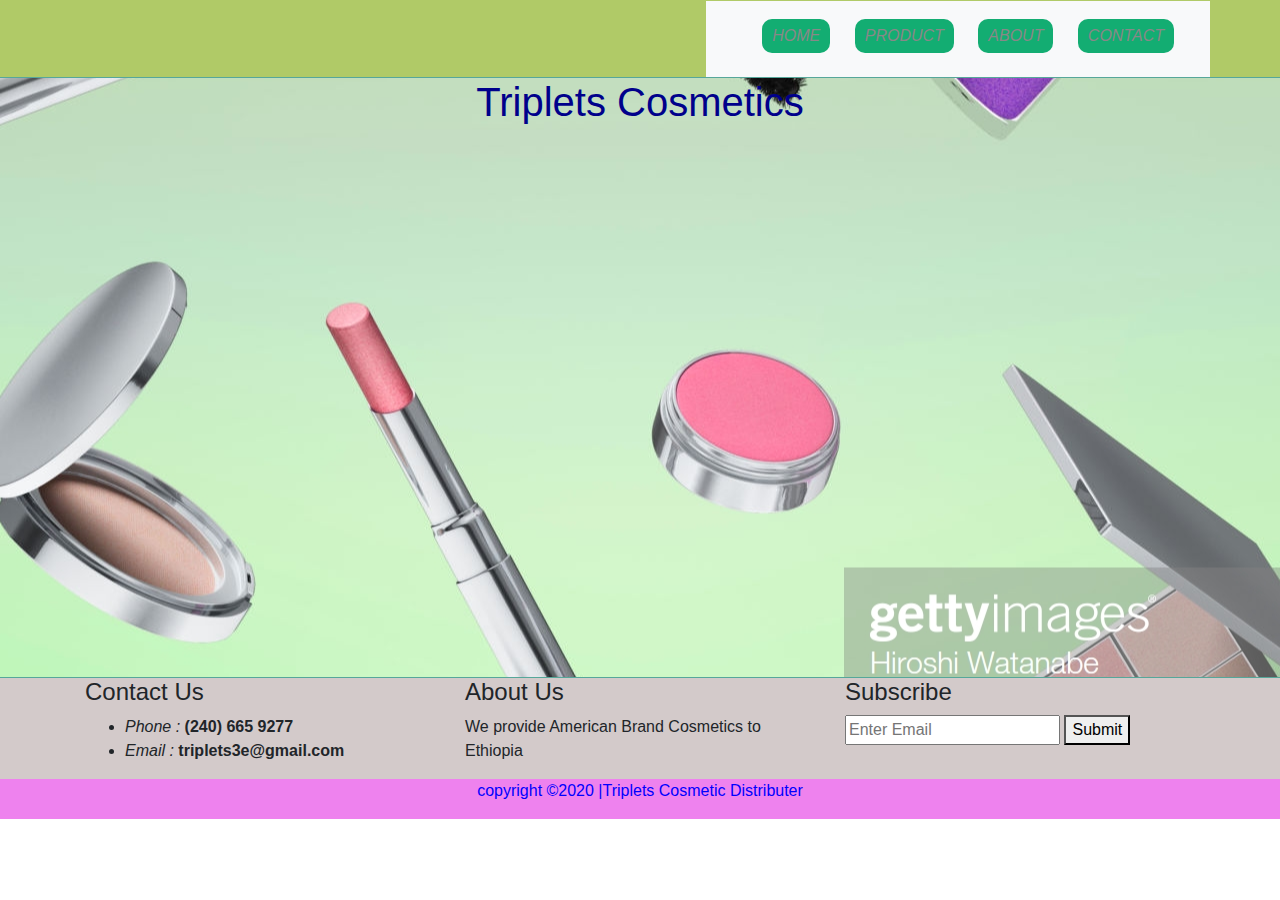
<file: index.html>
<!DOCTYPE html>
<html lang="en">

<head>
    <meta charset="UTF-8">
    <title>TRIPLETS</title>
    <link rel="stylesheet" href="css/flexboxgrid.css">
    <link rel="stylesheet" href="css/style.css">
    <link rel="stylesheet" href="css/fontawesome.css">
    <link rel="stylesheet" href="https://maxcdn.bootstrapcdn.com/bootstrap/4.0.0/css/bootstrap.min.css" integrity="sha384-Gn5384xqQ1aoWXA+058RXPxPg6fy4IWvTNh0E263XmFcJlSAwiGgFAW/dAiS6JXm" crossorigin="anonymous">
    
</head>

<body>
    <div class="contact">
    <header id="main-header">
        <div class="container">
            <div class="row end-sm end-md end-lg middle-xs miidle-sm middle-md middle-lg">
                <div class="col-xs-12 col-sm-2 col-md-2 col-lg-2">
                    <!-- <h1> <span class="primary-text"> Triplets </span> Cosmetic</h1> -->
                    
                </div>
                <div class="col-xs-12 col-sm-10 col-md-10 col-lg-10"></div>
                <nav id="navbar" class="navbar navbar-expand-lg navbar-light bg-light">
                    <ul>
                        <li><a class="home" href="index.html">Home</a></li>
                        <li><a class="home" href="product.html">Product</a></li>
                        <li><a class="home" href="about.html">About</a></li>
                        <li><a class="home" href="contact.html">Contact</a></li>
                    </ul>
                </nav>
            </div>
        </div>
        </div>
    </header>
    <section id="showcase">
        <div class="container">
            <div class="row cebter-xs center-sm center-md center-lg middle-xs middle-sm middle-md middle-lg">
                <div class="col-xs-12 col-sm-12 col-md-12 col-lg-12 showcase-content">
                    <h1 class="h1"><span class="primary-text"> Triplets Cosmetics</span></h1>
                </div>
            </div>
        </div>
    </section>
    <section id="company">
        <div class="container">
            <div class="row">
                <div class="col-xs-12 col-sm-4 col-md-4 col-lg-4">
                 <h4>Contact Us</h4>
                 <ul class="detail">
                     <li> <i>Phone : </i><b>(240) 665 9277 </b></li>
                     <li><i>Email :</i><b> triplets3e@gmail.com </b></li>
                    
                 </ul>
                 
                </div>
                <div class="col-xs-12 col-sm-4 col-md-4 col-lg-4">
                    <h4>About Us</h4>
                   <p>We provide American Brand Cosmetics to Ethiopia</p>
                   </div>
                   <div class="col-xs-12 col-sm-4 col-md-4 col-lg-4">
                    <h4>Subscribe</h4>                                      
                    <input type="text"placeholder="Enter Email">
                    <button type="button">Submit</button>
                       </div>
            </div>
        </div>
    </section>
    <footer id="main-footer">
        <div class="container">
            <div class="row center-xs center-sm center-md center-lg">
                <div class="col-xs-12 col-sm-12 col-md-12 col-lg-12">
                  <p class="color">copyright &copy;2020 |Triplets Cosmetic Distributer</p>
                </div>
            </div>
        </div>
    </footer>
</div>
</body>

</html>
</file>
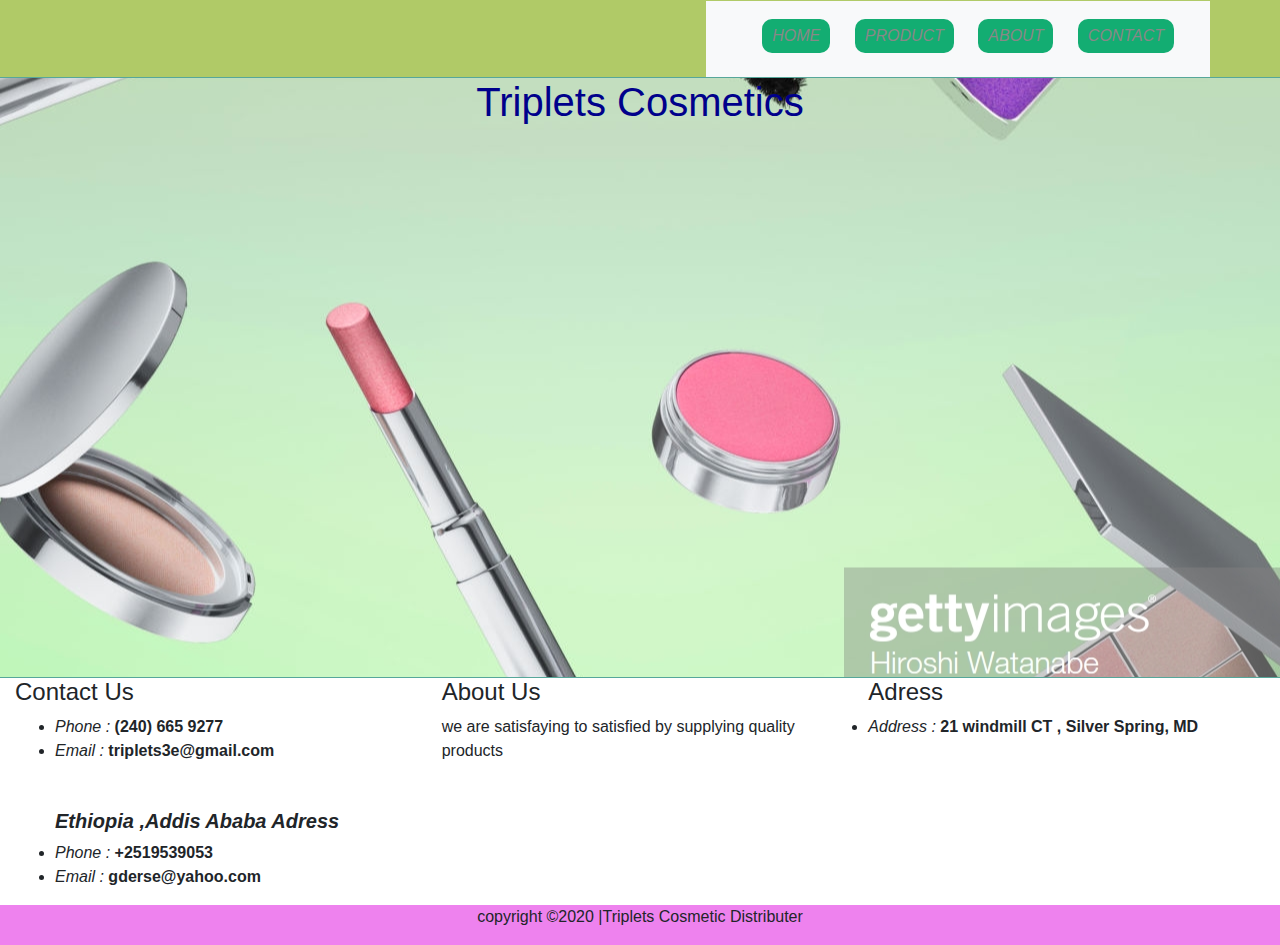
<file: about.html>
<!DOCTYPE html>
<html lang="en">

<head>
    <meta charset="UTF-8">
    <meta name="viewport" content="width=device-width, initial-scale=1.0">
    <title>TRIPLETS</title>
    <link rel="stylesheet" href="css/flexboxgrid.css">
    <link rel="stylesheet" href="css/style.css">
    <link rel="stylesheet" href="css/fontawesome.css">
    <link rel="stylesheet" href="https://maxcdn.bootstrapcdn.com/bootstrap/4.0.0/css/bootstrap.min.css" integrity="sha384-Gn5384xqQ1aoWXA+058RXPxPg6fy4IWvTNh0E263XmFcJlSAwiGgFAW/dAiS6JXm" crossorigin="anonymous">
    
</head>

<body>
    <div class="contact">

        <header id="main-header">
        <div class="container">
            <div class="row end-sm end-md end-lg middle-xs miidle-sm middle-md middle-lg">
                <div class="col-xs-12 col-sm-2 col-md-2 col-lg-2">
                    <!-- <h1> <span class="primary-text"> Triplets </span> Cosmetic</h1> -->
                   
                </div>
                <div class="col-xs-12 col-sm-10 col-md-10 col-lg-10"></div>
                <!-- <nav id="navbar"> -->
                    <nav id="navbar" class="navbar navbar-expand-lg navbar-light bg-light">
                    <ul>
                        <li><a class="home" href="index.html">Home</a></li>
                        <li><a class="home" href="product.html">Product</a></li>
                        <li><a class="home" href="about.html">About</a></li>
                        <li><a class="home" href="contact.html">Contact</a></li>
                    </ul>
                </nav>
            </div>
        </div>
        </div>
    </header>
    <section id="showcase">
        <div class="container">
            <div class="row cebter-xs center-sm center-md center-lg">
                <div class="col-xs-12 col-sm-12 col-md-12 col-lg-12">
                    <h1><span class="primary-text"> Triplets Cosmetics</span></h1>
                </div>
            </div>
        </div>
    </section>
    <!--Features-->

    <section id="company-one">
        <div class="container-fluid">
            <div class="row">
                <div class="col-xs-12 col-sm-4 col-md-4 col-lg-4">
                 <h4>Contact Us</h4>
                 <ul class="detail">
                    <li> <i>Phone : </i><b>(240) 665 9277 </b></li>
                    <li><i>Email :</i><b> triplets3e@gmail.com </b></li>
                    
                </ul>
                <ul class="detail">
                    <h5><strong><i>Ethiopia ,Addis Ababa Adress</i></strong></h5>
                    <li> <i>Phone : </i><b>+2519539053 </b></li>
                    <li><i>Email :</i><b> gderse@yahoo.com </b></li>
                    
                </ul>
                </div>
                <div class="col-xs-12 col-sm-4 col-md-4 col-lg-4">
                    <h4>About Us</h4>
                   <p>we are satisfaying to satisfied by supplying quality products

                   </p>
                   </div>
                   <div class="col-xs-12 col-sm-4 col-md-4 col-lg-4">
                    <h4>Adress</h4>                                      
                    <li><i> Address :</i><b> 21 windmill CT , Silver Spring, MD</b></li>
                       </div>
            </div>
        </div>
    </section>
    <footer id="main-footer">
        <div class="container">
            <div class="row center-xs center-sm center-md center-lg">
                <div class="col-xs-12 col-sm-12 col-md-12 col-lg-12">
                  <p>copyright &copy;2020 |Triplets Cosmetic Distributer</p>
                </div>
            </div>
        </div>
    </footer>
</div>
</body>

</html>
</file>
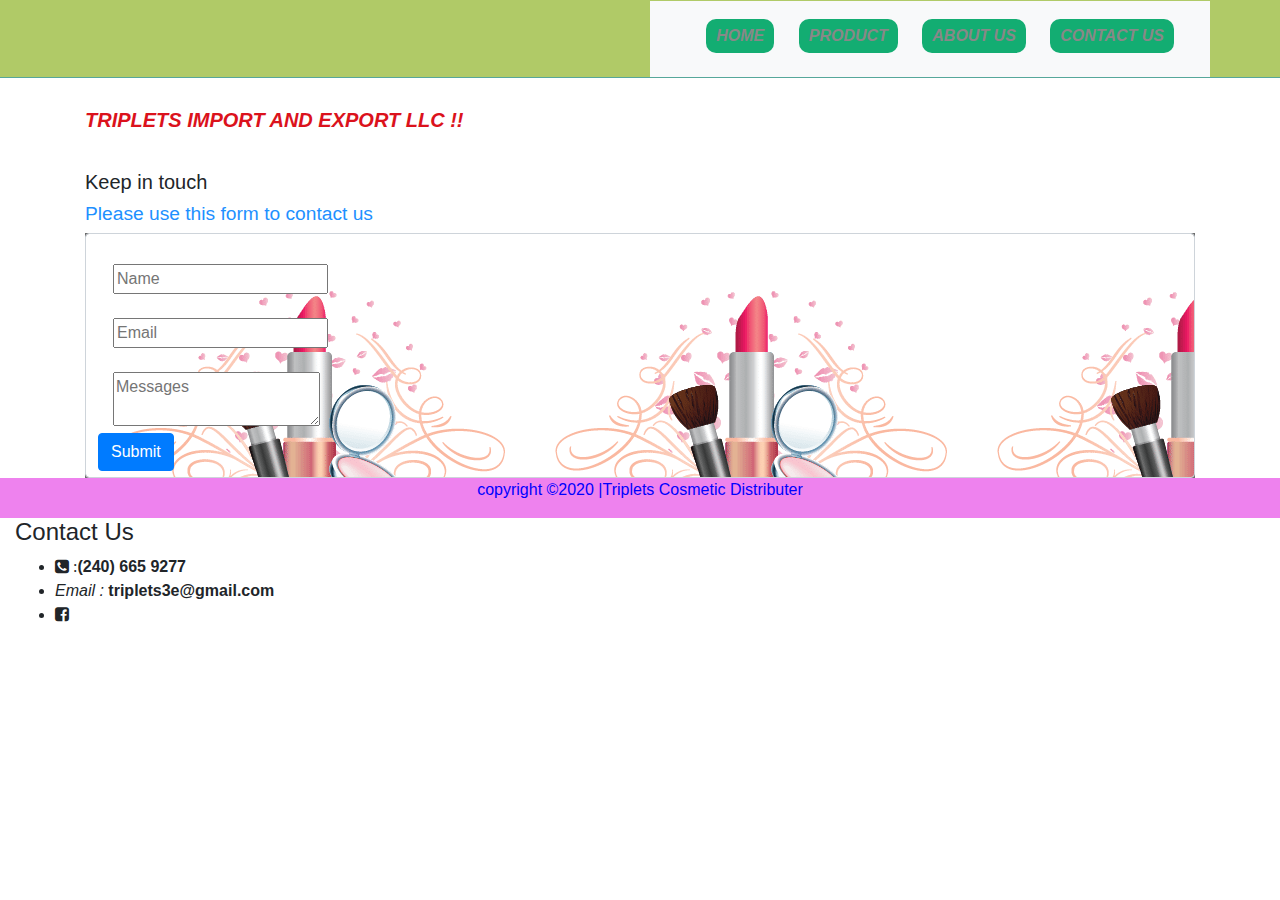
<file: contact.html>
<!DOCTYPE html>
<html lang="en">

<head>
    <meta charset="UTF-8">
    <title>TRIPLETS</title>
    <link rel="stylesheet" href="css/flexboxgrid.css">
    <link rel="stylesheet" href="css/style.css">
    <link rel="stylesheet" href="css/fontawesome.css">
    <link rel="stylesheet" href="https://maxcdn.bootstrapcdn.com/bootstrap/4.0.0/css/bootstrap.min.css" integrity="sha384-Gn5384xqQ1aoWXA+058RXPxPg6fy4IWvTNh0E263XmFcJlSAwiGgFAW/dAiS6JXm" crossorigin="anonymous">
    <link rel="stylesheet" href="https://cdnjs.cloudflare.com/ajax/libs/font-awesome/4.7.0/css/font-awesome.min.css">
</head>

<body>
    
    <div class="contact">
    <header id="main-header">
        <div class="container">
            <div class="row end-sm end-md end-lg middle-xs miidle-sm middle-md middle-lg">
                <div class="col-xs-12 col-sm-2 col-md-2 col-lg-2">
                    <!-- <h1> <span class="primary-text"> Triplets </span> Cosmetic</h1> -->
                   
                </div>
                <div class="col-xs-12 col-sm-10 col-md-10 col-lg-10"></div>
                <nav id="navbar" class="navbar navbar-expand-lg navbar-light bg-light">
                    <ul>
                        <li><a class="home" href="index.html"><strong>Home</strong></a></li>
                        <li><a class="home" href="product.html"><strong>Product</strong></a></li>
                        <li><a class="home" href="about.html"><strong>About Us</strong></a></li>
                        <li><a class="home" href="contact.html"><strong>Contact us</strong></a></li>
                    </ul>
                </nav>
            </div>
        </div>
        </div>
    </header>
    

 <div class="container">
    <div class="row">
        <div class="col-xs-12 col-sm-12 col-md-12 col-lg-12">
<!-- <h5><span class="primary-text">Get</span>in touch</h5> -->
<h5 class="trip"><i><b>TRIPLETS IMPORT AND EXPORT LLC !!</b></i></h5>
<h5 >Keep in touch</h5>
       <h4 id="h4">Please use this form to contact us</h4> 
       <div class="frm">
<form class="form-control">
<div class="container">
    <lable for="name"></lable><br>
    <input type="text"  placeholder="Name" name="name">
</div>
<div class="container">
    <lable for="email" ></lable><br>
    <input type="text" placeholder="Email" name="email">
</div>
<div class="container">
    <lable for="mrssage" ></lable><br>
    <textarea name="message"placeholder="Messages"></textarea>
</div>
<button class="btn btn-primary" type="submit" name="button">Submit</button>
</form>
</div>
</div>
    </div>
</div>
<footer id="main-footer">
    <div class="container">
        <div class="row center-xs center-sm center-md center-lg">
            <div class="col-xs-12 col-sm-12 col-md-12 col-lg-12">
              <p class="color">copyright &copy;2020 |Triplets Cosmetic Distributer</p>
            </div>
        </div>
    </div>
</footer>
<div class="col-xs-12 col-sm-4 col-md-4 col-lg-4">
    <h4>Contact Us</h4>
    <ul class="detail">
        <li> <i class="fa fa-phone-square"> :  </i><b>(240) 665 9277 </b></li>
        <li><i>Email :</i><b> triplets3e@gmail.com </b></li>
        <li><a href="f"></a><i class="fa fa-facebook-square"></i></a></li>
       
    </ul>
    
   </div>
   </div>
   <script src="javascript.js"></script>
</body>

</html>
</file>
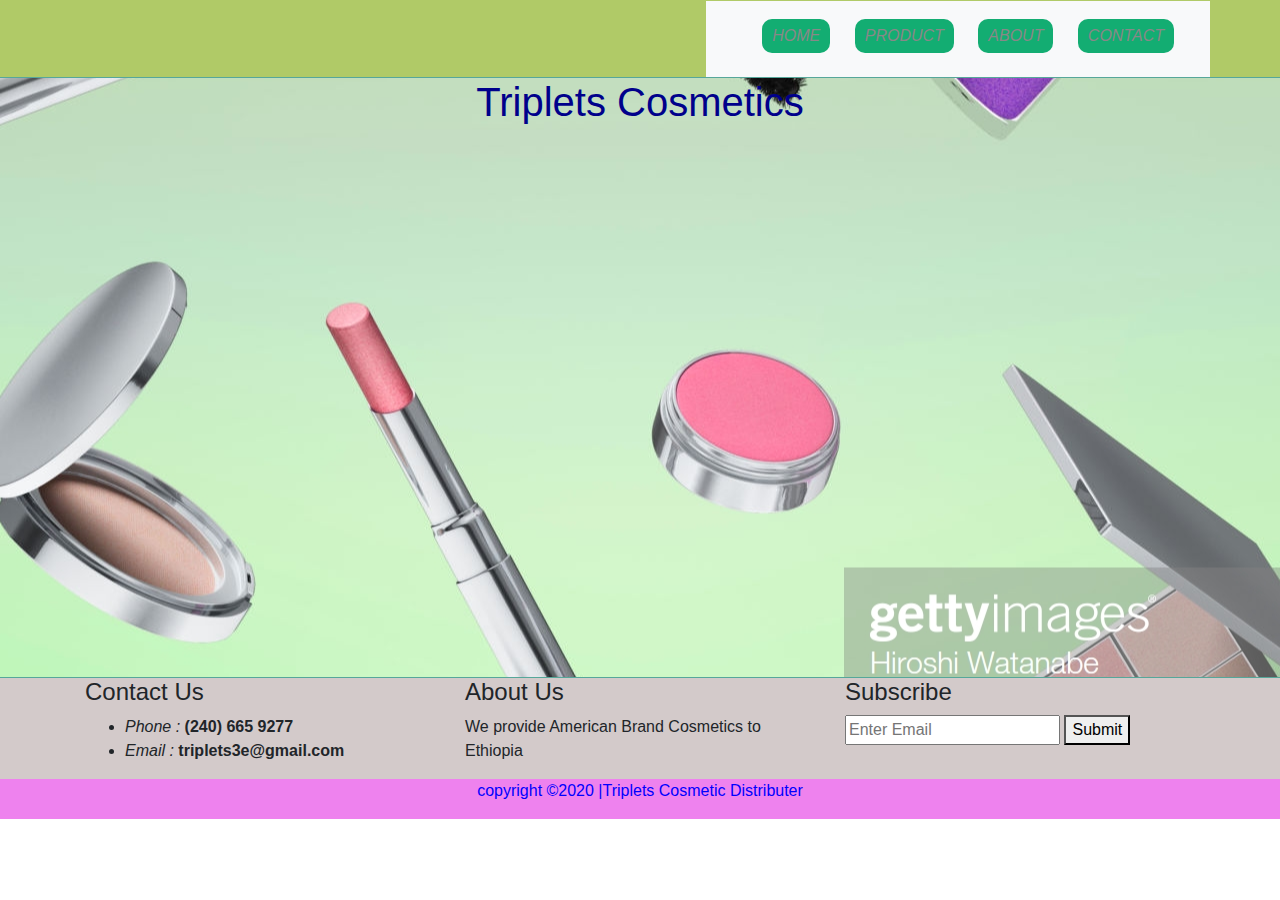
<file: home.html>
<!DOCTYPE html>
<html lang="en">

<head>
    <meta charset="UTF-8">
    <title>TRIPLETS</title>
    <link rel="stylesheet" href="css/flexboxgrid.css">
    <link rel="stylesheet" href="css/style.css">
    <link rel="stylesheet" href="css/fontawesome.css">
    <link rel="stylesheet" href="https://maxcdn.bootstrapcdn.com/bootstrap/4.0.0/css/bootstrap.min.css" integrity="sha384-Gn5384xqQ1aoWXA+058RXPxPg6fy4IWvTNh0E263XmFcJlSAwiGgFAW/dAiS6JXm" crossorigin="anonymous">
    
</head>

<body>
    <div class="contact">
    <header id="main-header">
        <div class="container">
            <div class="row end-sm end-md end-lg middle-xs miidle-sm middle-md middle-lg">
                <div class="col-xs-12 col-sm-2 col-md-2 col-lg-2">
                    <!-- <h1> <span class="primary-text"> Triplets </span> Cosmetic</h1> -->
                    
                </div>
                <div class="col-xs-12 col-sm-10 col-md-10 col-lg-10"></div>
                <nav id="navbar" class="navbar navbar-expand-lg navbar-light bg-light">
                    <ul>
                        <li><a class="home" href="index.html">Home</a></li>
                        <li><a class="home" href="product.html">Product</a></li>
                        <li><a class="home" href="about.html">About</a></li>
                        <li><a class="home" href="contact.html">Contact</a></li>
                    </ul>
                </nav>
            </div>
        </div>
        </div>
    </header>
    <section id="showcase">
        <div class="container">
            <div class="row cebter-xs center-sm center-md center-lg middle-xs middle-sm middle-md middle-lg">
                <div class="col-xs-12 col-sm-12 col-md-12 col-lg-12 showcase-content">
                    <h1 class="h1"><span class="primary-text"> Triplets Cosmetics</span></h1>
                </div>
            </div>
        </div>
    </section>
    <!--Features-->
    <!-- <section id="features">
        <div class="container">
            <div class="row center-xs center-sm center-md center-lg">
                <div class="col-xs-12 col-sm-12 col-md-12 col-lg-12">
                    <div class="row">
                        <div class="col-xs-12 col-sm-4 col-md-4 col-lg-4">
                            <i class="fa fa-plug"></i><br>
                            <h4>All products</h4>
                            <p>Lorem ipsum dolorm iure animi velit!</p>
                        </div>
                        <div class="col-xs-12 col-sm-4 col-md-4 col-lg-4">
                           
                            <i class="fab fa-github-square"></i><br>
                            <h4>All Hair oil</h4>
                            <p>Lorem ipsum dolorm iure animi velit!</p>
                        </div>
                        <div class="col-xs-12 col-sm-4 col-md-4 col-lg-4">
                            <i class="fa fa-user"></i><br>
                            <h4>All Body Lotion</h4>
                            <p>Lorem ipsum dolorm iure animi velit!</p>
                        </div>
                        <div class="col-xs-12 col-sm-4 col-md-4 col-lg-4">
                            <i class="fa fa-question-circle"></i><br>
                            <h4>All Conditioner</h4>
                            <p>Lorem ipsum dolorm iure animi velit!</p>
                        </div>
                    </div>
                    <div class="row">
                        <div class="col-xs-12 col-sm-4 col-md-4 col-lg-4">
                            <i class="fa fa-rocket"></i><br>
                            <h4>All Chapistic</h4>
                            <p>Lorem ipsum dolorm iure animi velit!</p>
                        </div>
                        <div class="col-xs-12 col-sm-4 col-md-4 col-lg-4">
                            <i class="fa fa-dashboard"></i><br>
                            <h4>All Shampoos</h4>
                            <p>Lorem ipsum dolorm iure animi velit!</p>
                        </div>
                        <div class="col-xs-12 col-sm-4 col-md-4 col-lg-4">
                            <i class="fa fa-dashboard"></i><br>
                            <h4>Uniliver products</h4>
                            <p>Lorem ipsum dolorm iure animi velit!</p>
                           
                        </div>
                        <div class="col-xs-12 col-sm-4 col-md-4 col-lg-4">
                            <i class="fa fa-dashboard"></i><br>
                            <h4>All Deodorants</h4>
                            <p>Lorem ipsum dolorm iure animi velit!</p>
                        </div>
                    </div>
                </div>
            </div>
        </div>

    </section> -->
    <!-- <section id="info">
        <div class="container">
            <div class="row center-xs center-sm center-md center-lg">
                <div class="col-xs-12 col-sm-6 col-md-6 col-lg-6">
                   <img src="images/carmex.jpg" alt="">  
                </div>
               
                    <div class="col-xs-12 col-sm-6 col-md-6 col-lg-6">
                       
                     <h1>Pictures</h1>
                     <ul>
                         <li><i class="fa fa-check"></i>All Products</li>
                         <li><i class="fa fa-check"></i>All Deodorant</li>
                         <li><i class="fa fa-check"></i>All Lotion</li>
                         <li><i class="fa fa-check"></i>All Conditioner</li>
                         <li><i class="fa fa-check"></i>All Lip balm </li>
                         <li><i class="fa fa-check"></i>All Shampoos</li>
                     </ul>
                    </div>
            </div>
        </div>
    </section> -->
    <section id="company">
        <div class="container">
            <div class="row">
                <div class="col-xs-12 col-sm-4 col-md-4 col-lg-4">
                 <h4>Contact Us</h4>
                 <ul class="detail">
                     <li> <i>Phone : </i><b>(240) 665 9277 </b></li>
                     <li><i>Email :</i><b> triplets3e@gmail.com </b></li>
                    
                 </ul>
                 
                </div>
                <div class="col-xs-12 col-sm-4 col-md-4 col-lg-4">
                    <h4>About Us</h4>
                   <p>We provide American Brand Cosmetics to Ethiopia</p>
                   </div>
                   <div class="col-xs-12 col-sm-4 col-md-4 col-lg-4">
                    <h4>Subscribe</h4>                                      
                    <input type="text"placeholder="Enter Email">
                    <button type="button">Submit</button>
                       </div>
            </div>
        </div>
    </section>
    <footer id="main-footer">
        <div class="container">
            <div class="row center-xs center-sm center-md center-lg">
                <div class="col-xs-12 col-sm-12 col-md-12 col-lg-12">
                  <p class="color">copyright &copy;2020 |Triplets Cosmetic Distributer</p>
                </div>
            </div>
        </div>
    </footer>
</div>
</body>

</html>
</file>
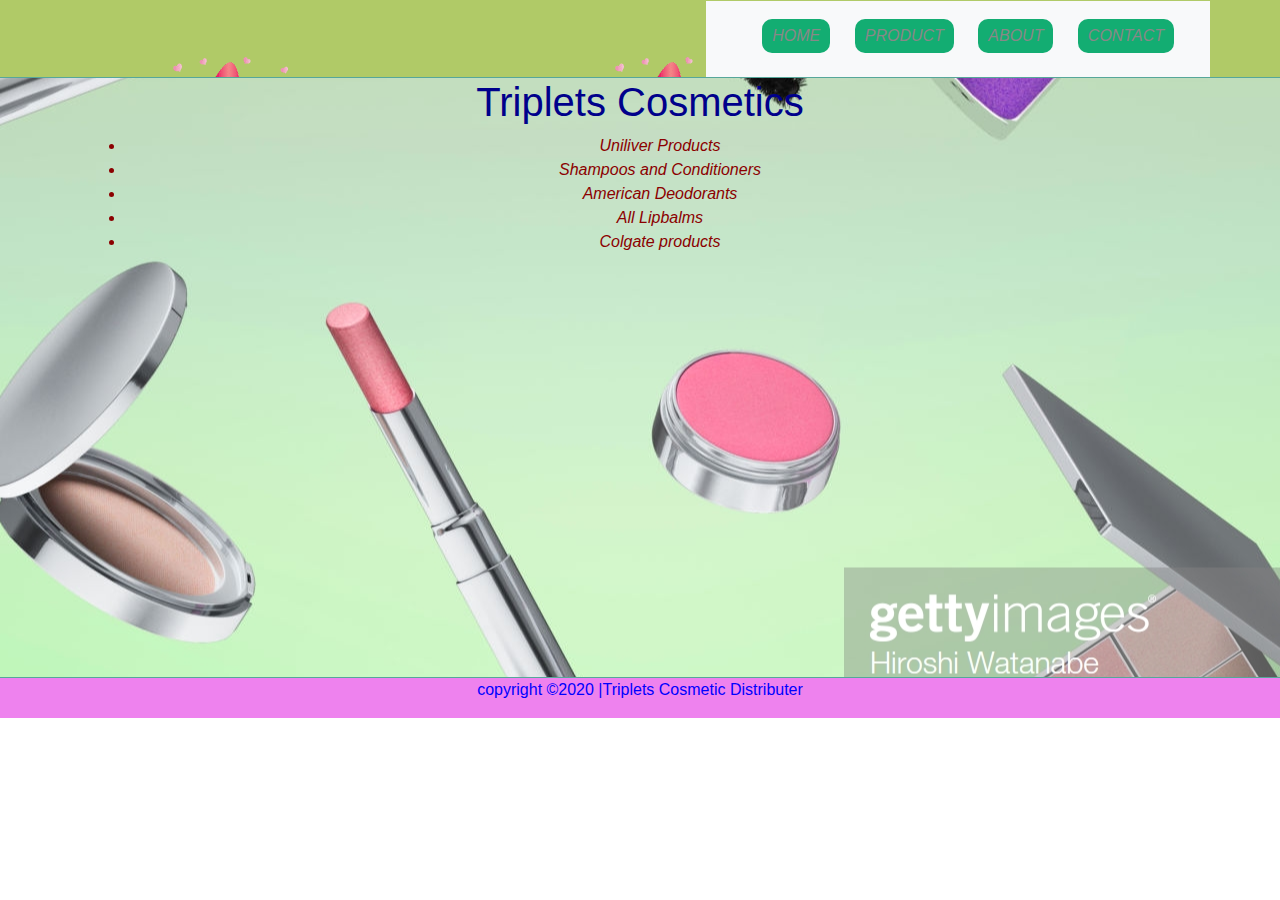
<file: product.html>
<!DOCTYPE html>
<html lang="en">

<head>
    <div class="contact"> 
    <meta charset="UTF-8">
    <title>TRIPLETS</title>
    <link rel="stylesheet" href="css/flexboxgrid.css">
    <link rel="stylesheet" href="css/style.css">
    <link rel="stylesheet" href="css/fontawesome.css">
    <link rel="stylesheet" href="https://maxcdn.bootstrapcdn.com/bootstrap/4.0.0/css/bootstrap.min.css" integrity="sha384-Gn5384xqQ1aoWXA+058RXPxPg6fy4IWvTNh0E263XmFcJlSAwiGgFAW/dAiS6JXm" crossorigin="anonymous">
    
</head>

<body>
    <div class="photo">
    <header id="main-header">
        <div class="container">
            <div class="row end-sm end-md end-lg middle-xs miidle-sm middle-md middle-lg">
                <div class="col-xs-12 col-sm-2 col-md-2 col-lg-2">
                    <!-- <h1> <span class="primary-text"> TRIPLETS LLC</span> </h1>
                  -->
                </div>
                <div class="col-xs-12 col-sm-10 col-md-10 col-lg-10"></div>
                <nav id="navbar" class="navbar navbar-expand-lg navbar-light bg-light">
                    <ul>
                        <li><a class="home" href="index.html">Home</a></li>
                        <li><a class="home" href="product.html">Product</a></li>
                        <li><a class="home" href="about.html">About</a></li>
                        <li><a class="home" href="contact.html">Contact</a></li>
                    </ul>
                </nav>
            </div>
        </div>
        </div>
    </header>
    
    <section id="showcase">
        <div class="container">
            <div class="row cebter-xs center-sm center-md center-lg">
                <div class="col-xs-12 col-sm-12 col-md-12 col-lg-12">
                    <h1><span class="primary-text"> Triplets Cosmetics</span></h1>
                    <ul>
                        <li class="home">Uniliver Products  </li>
                        <li class="home" >Shampoos and Conditioners </li>
                        <li class="home">American Deodorants </li>
                        <li class="home">All Lipbalms  </li>
                        <li class="home">Colgate products </li>
                    </ul>
                </div>
            </div>
        </div>
    </section>
</div>
<footer id="main-footer">
    <div class="container">
        <div class="row center-xs center-sm center-md center-lg">
            <div class="col-xs-12 col-sm-12 col-md-12 col-lg-12">
              <p class="color">copyright &copy;2020 |Triplets Cosmetic Distributer</p>
            </div>
        </div>
    </div>
</footer>
</div>
</body>

</html>
</file>
<file: css/flexboxgrid.css>
/* Uncomment and set these variables to customize the grid. */

.container-fluid {
  margin-right: auto;
  margin-left: auto;
  padding-right: 2rem;
  padding-left: 2rem;
}

.row {
  box-sizing: border-box;
  display: -ms-flexbox;
  display: -webkit-box;
  display: flex;
  -ms-flex: 0 1 auto;
  -webkit-box-flex: 0;
  flex: 0 1 auto;
  -ms-flex-direction: row;
  -webkit-box-orient: horizontal;
  -webkit-box-direction: normal;
  flex-direction: row;
  -ms-flex-wrap: wrap;
  flex-wrap: wrap;
  margin-right: -1rem;
  margin-left: -1rem;
}

.row.reverse {
  -ms-flex-direction: row-reverse;
  -webkit-box-orient: horizontal;
  -webkit-box-direction: reverse;
  flex-direction: row-reverse;
}

.col.reverse {
  -ms-flex-direction: column-reverse;
  -webkit-box-orient: vertical;
  -webkit-box-direction: reverse;
  flex-direction: column-reverse;
}

.col-xs,
.col-xs-1,
.col-xs-2,
.col-xs-3,
.col-xs-4,
.col-xs-5,
.col-xs-6,
.col-xs-7,
.col-xs-8,
.col-xs-9,
.col-xs-10,
.col-xs-11,
.col-xs-12 {
  box-sizing: border-box;
  -ms-flex: 0 0 auto;
  -webkit-box-flex: 0;
  flex: 0 0 auto;
  padding-right: 1rem;
  padding-left: 1rem;
}

.col-xs {
  -webkit-flex-grow: 1;
  -ms-flex-positive: 1;
  -webkit-box-flex: 1;
  flex-grow: 1;
  -ms-flex-preferred-size: 0;
  flex-basis: 0;
  max-width: 100%;
}

.col-xs-1 {
  -ms-flex-preferred-size: 8.333%;
  flex-basis: 8.333%;
  max-width: 8.333%;
}

.col-xs-2 {
  -ms-flex-preferred-size: 16.667%;
  flex-basis: 16.667%;
  max-width: 16.667%;
}

.col-xs-3 {
  -ms-flex-preferred-size: 25%;
  flex-basis: 25%;
  max-width: 25%;
}

.col-xs-4 {
  -ms-flex-preferred-size: 33.333%;
  flex-basis: 33.333%;
  max-width: 33.333%;
}

.col-xs-5 {
  -ms-flex-preferred-size: 41.667%;
  flex-basis: 41.667%;
  max-width: 41.667%;
}

.col-xs-6 {
  -ms-flex-preferred-size: 50%;
  flex-basis: 50%;
  max-width: 50%;
}

.col-xs-7 {
  -ms-flex-preferred-size: 58.333%;
  flex-basis: 58.333%;
  max-width: 58.333%;
}

.col-xs-8 {
  -ms-flex-preferred-size: 66.667%;
  flex-basis: 66.667%;
  max-width: 66.667%;
}

.col-xs-9 {
  -ms-flex-preferred-size: 75%;
  flex-basis: 75%;
  max-width: 75%;
}

.col-xs-10 {
  -ms-flex-preferred-size: 83.333%;
  flex-basis: 83.333%;
  max-width: 83.333%;
}

.col-xs-11 {
  -ms-flex-preferred-size: 91.667%;
  flex-basis: 91.667%;
  max-width: 91.667%;
}

.col-xs-12 {
  -ms-flex-preferred-size: 100%;
  flex-basis: 100%;
  max-width: 100%;
}

.col-xs-offset-1 {
  margin-left: 8.333%;
}

.col-xs-offset-2 {
  margin-left: 16.667%;
}

.col-xs-offset-3 {
  margin-left: 25%;
}

.col-xs-offset-4 {
  margin-left: 33.333%;
}

.col-xs-offset-5 {
  margin-left: 41.667%;
}

.col-xs-offset-6 {
  margin-left: 50%;
}

.col-xs-offset-7 {
  margin-left: 58.333%;
}

.col-xs-offset-8 {
  margin-left: 66.667%;
}

.col-xs-offset-9 {
  margin-left: 75%;
}

.col-xs-offset-10 {
  margin-left: 83.333%;
}

.col-xs-offset-11 {
  margin-left: 91.667%;
}

.start-xs {
  -ms-flex-pack: start;
  -webkit-box-pack: start;
  justify-content: flex-start;
  text-align: start;
}

.center-xs {
  -ms-flex-pack: center;
  -webkit-box-pack: center;
  justify-content: center;
  text-align: center;
}

.end-xs {
  -ms-flex-pack: end;
  -webkit-box-pack: end;
  justify-content: flex-end;
  text-align: end;
}

.top-xs {
  -ms-flex-align: start;
  -webkit-box-align: start;
  align-items: flex-start;
}

.middle-xs {
  -ms-flex-align: center;
  -webkit-box-align: center;
  align-items: center;
}

.bottom-xs {
  -ms-flex-align: end;
  -webkit-box-align: end;
  align-items: flex-end;
}

.around-xs {
  -ms-flex-pack: distribute;
  justify-content: space-around;
}

.between-xs {
  -ms-flex-pack: justify;
  -webkit-box-pack: justify;
  justify-content: space-between;
}

.first-xs {
  -ms-flex-order: -1;
  -webkit-box-ordinal-group: 0;
  order: -1;
}

.last-xs {
  -ms-flex-order: 1;
  -webkit-box-ordinal-group: 2;
  order: 1;
}

@media only screen and (min-width: 48em) {
  .container {
    width: 46rem;
  }

  .col-sm,
  .col-sm-1,
  .col-sm-2,
  .col-sm-3,
  .col-sm-4,
  .col-sm-5,
  .col-sm-6,
  .col-sm-7,
  .col-sm-8,
  .col-sm-9,
  .col-sm-10,
  .col-sm-11,
  .col-sm-12 {
    box-sizing: border-box;
    -ms-flex: 0 0 auto;
    -webkit-box-flex: 0;
    flex: 0 0 auto;
    padding-right: 1rem;
    padding-left: 1rem;
  }

  .col-sm {
    -webkit-flex-grow: 1;
    -ms-flex-positive: 1;
    -webkit-box-flex: 1;
    flex-grow: 1;
    -ms-flex-preferred-size: 0;
    flex-basis: 0;
    max-width: 100%;
  }

  .col-sm-1 {
    -ms-flex-preferred-size: 8.333%;
    flex-basis: 8.333%;
    max-width: 8.333%;
  }

  .col-sm-2 {
    -ms-flex-preferred-size: 16.667%;
    flex-basis: 16.667%;
    max-width: 16.667%;
  }

  .col-sm-3 {
    -ms-flex-preferred-size: 25%;
    flex-basis: 25%;
    max-width: 25%;
  }

  .col-sm-4 {
    -ms-flex-preferred-size: 33.333%;
    flex-basis: 33.333%;
    max-width: 33.333%;
  }

  .col-sm-5 {
    -ms-flex-preferred-size: 41.667%;
    flex-basis: 41.667%;
    max-width: 41.667%;
  }

  .col-sm-6 {
    -ms-flex-preferred-size: 50%;
    flex-basis: 50%;
    max-width: 50%;
  }

  .col-sm-7 {
    -ms-flex-preferred-size: 58.333%;
    flex-basis: 58.333%;
    max-width: 58.333%;
  }

  .col-sm-8 {
    -ms-flex-preferred-size: 66.667%;
    flex-basis: 66.667%;
    max-width: 66.667%;
  }

  .col-sm-9 {
    -ms-flex-preferred-size: 75%;
    flex-basis: 75%;
    max-width: 75%;
  }

  .col-sm-10 {
    -ms-flex-preferred-size: 83.333%;
    flex-basis: 83.333%;
    max-width: 83.333%;
  }

  .col-sm-11 {
    -ms-flex-preferred-size: 91.667%;
    flex-basis: 91.667%;
    max-width: 91.667%;
  }

  .col-sm-12 {
    -ms-flex-preferred-size: 100%;
    flex-basis: 100%;
    max-width: 100%;
  }

  .col-sm-offset-1 {
    margin-left: 8.333%;
  }

  .col-sm-offset-2 {
    margin-left: 16.667%;
  }

  .col-sm-offset-3 {
    margin-left: 25%;
  }

  .col-sm-offset-4 {
    margin-left: 33.333%;
  }

  .col-sm-offset-5 {
    margin-left: 41.667%;
  }

  .col-sm-offset-6 {
    margin-left: 50%;
  }

  .col-sm-offset-7 {
    margin-left: 58.333%;
  }

  .col-sm-offset-8 {
    margin-left: 66.667%;
  }

  .col-sm-offset-9 {
    margin-left: 75%;
  }

  .col-sm-offset-10 {
    margin-left: 83.333%;
  }

  .col-sm-offset-11 {
    margin-left: 91.667%;
  }

  .start-sm {
    -ms-flex-pack: start;
    -webkit-box-pack: start;
    justify-content: flex-start;
    text-align: start;
  }

  .center-sm {
    -ms-flex-pack: center;
    -webkit-box-pack: center;
    justify-content: center;
    text-align: center;
  }

  .end-sm {
    -ms-flex-pack: end;
    -webkit-box-pack: end;
    justify-content: flex-end;
    text-align: end;
  }

  .top-sm {
    -ms-flex-align: start;
    -webkit-box-align: start;
    align-items: flex-start;
  }

  .middle-sm {
    -ms-flex-align: center;
    -webkit-box-align: center;
    align-items: center;
  }

  .bottom-sm {
    -ms-flex-align: end;
    -webkit-box-align: end;
    align-items: flex-end;
  }

  .around-sm {
    -ms-flex-pack: distribute;
    justify-content: space-around;
  }

  .between-sm {
    -ms-flex-pack: justify;
    -webkit-box-pack: justify;
    justify-content: space-between;
  }

  .first-sm {
    -ms-flex-order: -1;
    -webkit-box-ordinal-group: 0;
    order: -1;
  }

  .last-sm {
    -ms-flex-order: 1;
    -webkit-box-ordinal-group: 2;
    order: 1;
  }
}

@media only screen and (min-width: 62em) {
  .container {
    width: 61rem;
  }

  .col-md,
  .col-md-1,
  .col-md-2,
  .col-md-3,
  .col-md-4,
  .col-md-5,
  .col-md-6,
  .col-md-7,
  .col-md-8,
  .col-md-9,
  .col-md-10,
  .col-md-11,
  .col-md-12 {
    box-sizing: border-box;
    -ms-flex: 0 0 auto;
    -webkit-box-flex: 0;
    flex: 0 0 auto;
    padding-right: 1rem;
    padding-left: 1rem;
  }

  .col-md {
    -webkit-flex-grow: 1;
    -ms-flex-positive: 1;
    -webkit-box-flex: 1;
    flex-grow: 1;
    -ms-flex-preferred-size: 0;
    flex-basis: 0;
    max-width: 100%;
  }

  .col-md-1 {
    -ms-flex-preferred-size: 8.333%;
    flex-basis: 8.333%;
    max-width: 8.333%;
  }

  .col-md-2 {
    -ms-flex-preferred-size: 16.667%;
    flex-basis: 16.667%;
    max-width: 16.667%;
  }

  .col-md-3 {
    -ms-flex-preferred-size: 25%;
    flex-basis: 25%;
    max-width: 25%;
  }

  .col-md-4 {
    -ms-flex-preferred-size: 33.333%;
    flex-basis: 33.333%;
    max-width: 33.333%;
  }

  .col-md-5 {
    -ms-flex-preferred-size: 41.667%;
    flex-basis: 41.667%;
    max-width: 41.667%;
  }

  .col-md-6 {
    -ms-flex-preferred-size: 50%;
    flex-basis: 50%;
    max-width: 50%;
  }

  .col-md-7 {
    -ms-flex-preferred-size: 58.333%;
    flex-basis: 58.333%;
    max-width: 58.333%;
  }

  .col-md-8 {
    -ms-flex-preferred-size: 66.667%;
    flex-basis: 66.667%;
    max-width: 66.667%;
  }

  .col-md-9 {
    -ms-flex-preferred-size: 75%;
    flex-basis: 75%;
    max-width: 75%;
  }

  .col-md-10 {
    -ms-flex-preferred-size: 83.333%;
    flex-basis: 83.333%;
    max-width: 83.333%;
  }

  .col-md-11 {
    -ms-flex-preferred-size: 91.667%;
    flex-basis: 91.667%;
    max-width: 91.667%;
  }

  .col-md-12 {
    -ms-flex-preferred-size: 100%;
    flex-basis: 100%;
    max-width: 100%;
  }

  .col-md-offset-1 {
    margin-left: 8.333%;
  }

  .col-md-offset-2 {
    margin-left: 16.667%;
  }

  .col-md-offset-3 {
    margin-left: 25%;
  }

  .col-md-offset-4 {
    margin-left: 33.333%;
  }

  .col-md-offset-5 {
    margin-left: 41.667%;
  }

  .col-md-offset-6 {
    margin-left: 50%;
  }

  .col-md-offset-7 {
    margin-left: 58.333%;
  }

  .col-md-offset-8 {
    margin-left: 66.667%;
  }

  .col-md-offset-9 {
    margin-left: 75%;
  }

  .col-md-offset-10 {
    margin-left: 83.333%;
  }

  .col-md-offset-11 {
    margin-left: 91.667%;
  }

  .start-md {
    -ms-flex-pack: start;
    -webkit-box-pack: start;
    justify-content: flex-start;
    text-align: start;
  }

  .center-md {
    -ms-flex-pack: center;
    -webkit-box-pack: center;
    justify-content: center;
    text-align: center;
  }

  .end-md {
    -ms-flex-pack: end;
    -webkit-box-pack: end;
    justify-content: flex-end;
    text-align: end;
  }

  .top-md {
    -ms-flex-align: start;
    -webkit-box-align: start;
    align-items: flex-start;
  }

  .middle-md {
    -ms-flex-align: center;
    -webkit-box-align: center;
    align-items: center;
  }

  .bottom-md {
    -ms-flex-align: end;
    -webkit-box-align: end;
    align-items: flex-end;
  }

  .around-md {
    -ms-flex-pack: distribute;
    justify-content: space-around;
  }

  .between-md {
    -ms-flex-pack: justify;
    -webkit-box-pack: justify;
    justify-content: space-between;
  }

  .first-md {
    -ms-flex-order: -1;
    -webkit-box-ordinal-group: 0;
    order: -1;
  }

  .last-md {
    -ms-flex-order: 1;
    -webkit-box-ordinal-group: 2;
    order: 1;
  }
}

@media only screen and (min-width: 75em) {
  .container {
    width: 71rem;
  }

  .col-lg,
  .col-lg-1,
  .col-lg-2,
  .col-lg-3,
  .col-lg-4,
  .col-lg-5,
  .col-lg-6,
  .col-lg-7,
  .col-lg-8,
  .col-lg-9,
  .col-lg-10,
  .col-lg-11,
  .col-lg-12 {
    box-sizing: border-box;
    -ms-flex: 0 0 auto;
    -webkit-box-flex: 0;
    flex: 0 0 auto;
    padding-right: 1rem;
    padding-left: 1rem;
  }

  .col-lg {
    -webkit-flex-grow: 1;
    -ms-flex-positive: 1;
    -webkit-box-flex: 1;
    flex-grow: 1;
    -ms-flex-preferred-size: 0;
    flex-basis: 0;
    max-width: 100%;
  }

  .col-lg-1 {
    -ms-flex-preferred-size: 8.333%;
    flex-basis: 8.333%;
    max-width: 8.333%;
  }

  .col-lg-2 {
    -ms-flex-preferred-size: 16.667%;
    flex-basis: 16.667%;
    max-width: 16.667%;
  }

  .col-lg-3 {
    -ms-flex-preferred-size: 25%;
    flex-basis: 25%;
    max-width: 25%;
  }

  .col-lg-4 {
    -ms-flex-preferred-size: 33.333%;
    flex-basis: 33.333%;
    max-width: 33.333%;
  }

  .col-lg-5 {
    -ms-flex-preferred-size: 41.667%;
    flex-basis: 41.667%;
    max-width: 41.667%;
  }

  .col-lg-6 {
    -ms-flex-preferred-size: 50%;
    flex-basis: 50%;
    max-width: 50%;
  }

  .col-lg-7 {
    -ms-flex-preferred-size: 58.333%;
    flex-basis: 58.333%;
    max-width: 58.333%;
  }

  .col-lg-8 {
    -ms-flex-preferred-size: 66.667%;
    flex-basis: 66.667%;
    max-width: 66.667%;
  }

  .col-lg-9 {
    -ms-flex-preferred-size: 75%;
    flex-basis: 75%;
    max-width: 75%;
  }

  .col-lg-10 {
    -ms-flex-preferred-size: 83.333%;
    flex-basis: 83.333%;
    max-width: 83.333%;
  }

  .col-lg-11 {
    -ms-flex-preferred-size: 91.667%;
    flex-basis: 91.667%;
    max-width: 91.667%;
  }

  .col-lg-12 {
    -ms-flex-preferred-size: 100%;
    flex-basis: 100%;
    max-width: 100%;
  }

  .col-lg-offset-1 {
    margin-left: 8.333%;
  }

  .col-lg-offset-2 {
    margin-left: 16.667%;
  }

  .col-lg-offset-3 {
    margin-left: 25%;
  }

  .col-lg-offset-4 {
    margin-left: 33.333%;
  }

  .col-lg-offset-5 {
    margin-left: 41.667%;
  }

  .col-lg-offset-6 {
    margin-left: 50%;
  }

  .col-lg-offset-7 {
    margin-left: 58.333%;
  }

  .col-lg-offset-8 {
    margin-left: 66.667%;
  }

  .col-lg-offset-9 {
    margin-left: 75%;
  }

  .col-lg-offset-10 {
    margin-left: 83.333%;
  }

  .col-lg-offset-11 {
    margin-left: 91.667%;
  }

  .start-lg {
    -ms-flex-pack: start;
    -webkit-box-pack: start;
    justify-content: flex-start;
    text-align: start;
  }

  .center-lg {
    -ms-flex-pack: center;
    -webkit-box-pack: center;
    justify-content: center;
    text-align: center;
  }

  .end-lg {
    -ms-flex-pack: end;
    -webkit-box-pack: end;
    justify-content: flex-end;
    text-align: end;
  }

  .top-lg {
    -ms-flex-align: start;
    -webkit-box-align: start;
    align-items: flex-start;
  }

  .middle-lg {
    -ms-flex-align: center;
    -webkit-box-align: center;
    align-items: center;
  }

  .bottom-lg {
    -ms-flex-align: end;
    -webkit-box-align: end;
    align-items: flex-end;
  }

  .around-lg {
    -ms-flex-pack: distribute;
    justify-content: space-around;
  }

  .between-lg {
    -ms-flex-pack: justify;
    -webkit-box-pack: justify;
    justify-content: space-between;
  }

  .first-lg {
    -ms-flex-order: -1;
    -webkit-box-ordinal-group: 0;
    order: -1;
  }

  .last-lg {
    -ms-flex-order: 1;
    -webkit-box-ordinal-group: 2;
    order: 1;
  }
}
</file>
<file: css/style.css>
body{
    font-family: 'open-sans',sans-serif;
    font-size: 17px;
    line-height: 1.5em;
    margin: 0;
    padding: 0;
   height: 10%;
}
.navbar navbar-dark bg-primary {
    display: inline;
}

/* You can add global styles to this file, and also import other style files */
@import '~bootstrap/dist/css/bootstrap.min.css';
a {
  cursor: pointer;
  cursor: hand;
}

h5 {
  color:#0d75a1;
  font-family: Arial, Helvetica, sans-serif;
  padding-top: 30px;
  position: relative;
  align-content: center;
}

/* Navigation link styles */
nav a {
  padding: 5px 10px;
  text-decoration: none;
  margin-top: 10px;
  display: inline-block;
  background-color: rgb(19, 173, 114);
  border-radius: 10px;
}
nav a:visited, a:link {
  color: #607D8B;
}
nav a:hover {
  color:white;
  background-color:#0d75a1;
}
nav a.active {
  color: rgb(3, 7, 231);
}




.img{
    width: 100%;
    height: 50%;
}

.container{
    margin: auto;
}
.primary-background{
    color: #56a79a;
}
.primary-text{
    color: #56a79a;
}
#main-header{
    border-bottom: 1px solid #56a79a;
}


#navbar{
    text-transform: uppercase;
    color: rgb(0, 0, 255);
    }
    #navbar li{
        display: inline;
       padding-right: 20px; 
       list-style: none;
       color: rgb(0, 0, 255);
    }
    #navbar a{
        text-decoration: none;
        color: #888;
    }
        #navbar li.current a, #navbar a:hover{

        color: #56a79a;
        border-bottom: 3px solid #56a79a;
        padding-bottom: 3px;
    }
    #showcase{
        background: url('../images/best.jpg')  no-repeat center center;
        height: 20%;
        width: 100%;
        border-bottom: 1px solid #56a79a;
        margin-bottom: 30px;
            }
    #showcase{
                height: 600px;
            }

            #company-one {
                height: 70%;
            }
            body {
                height: auto;
            }
            #showcase{
                font-size: 5opx;
                margin: 0;

                padding-bottom: 20px;
            }
            #showcase{
                color: #ccc;
                margin: 0;
            }
            #showcase.showcase-content{
                background: #333;
                color: #fff;
                border-radius: 90px;
                padding: 40px;
                opacity: 0.9;
            }
            @media(max-width:800px){
                #showcase h1{
                    font-size: 30px;
                }
            }
            
            @media(max-width:500px){
                #showcase .showcase-content{
                   
                    padding: 40px 10px;
                }
            }
            .trip{
                color: rgb(219, 18, 28);
            }
            .home{
                color: #8b0000;
                font-style: oblique;
                
            }
            .detail{
                font-size: medium;
                font-family: sans-serif;
            }
            .color{
                color: rgb(0, 0, 255);
            }
            #main-footer{
                background-color: aquamarine;
            }
            #company{
                background-color: rgb(211, 202, 202);
            }
            .h1{
                color: tomato;
            }
            #main-footer{
                background-color: violet;
            }
            .primary-text{
                color: darkblue;
            }
            .contact{
                background-color: #b0ca67;
            }
            .photo{
                background-image: url('../images/logo.png');
                height: 30%;
            }
            #h4{
                font-size: larger;
                color: dodgerblue;
            }
            .about{
                /* background-image: url('../images/revlon.png'); */
                background-color: rgb(236, 236, 236);
            }
            
            .form-control{
                background-color: darkslategrey;
                background-image: url('../images/logo.png');
            }
            .frm{
                background-color: dimgrey;
            }
            #features{
                font-size: 15px;
                margin: 0;
                padding-bottom: 10px;
            }
            #features{
                font-size: 20px;
                color: #56a79a;
            }
            #info{
                background-color: rgb(129, 102, 155);
                /* background: url('../images/logo.png') no-repeat; */
                color: #fff;
            }
</file>
